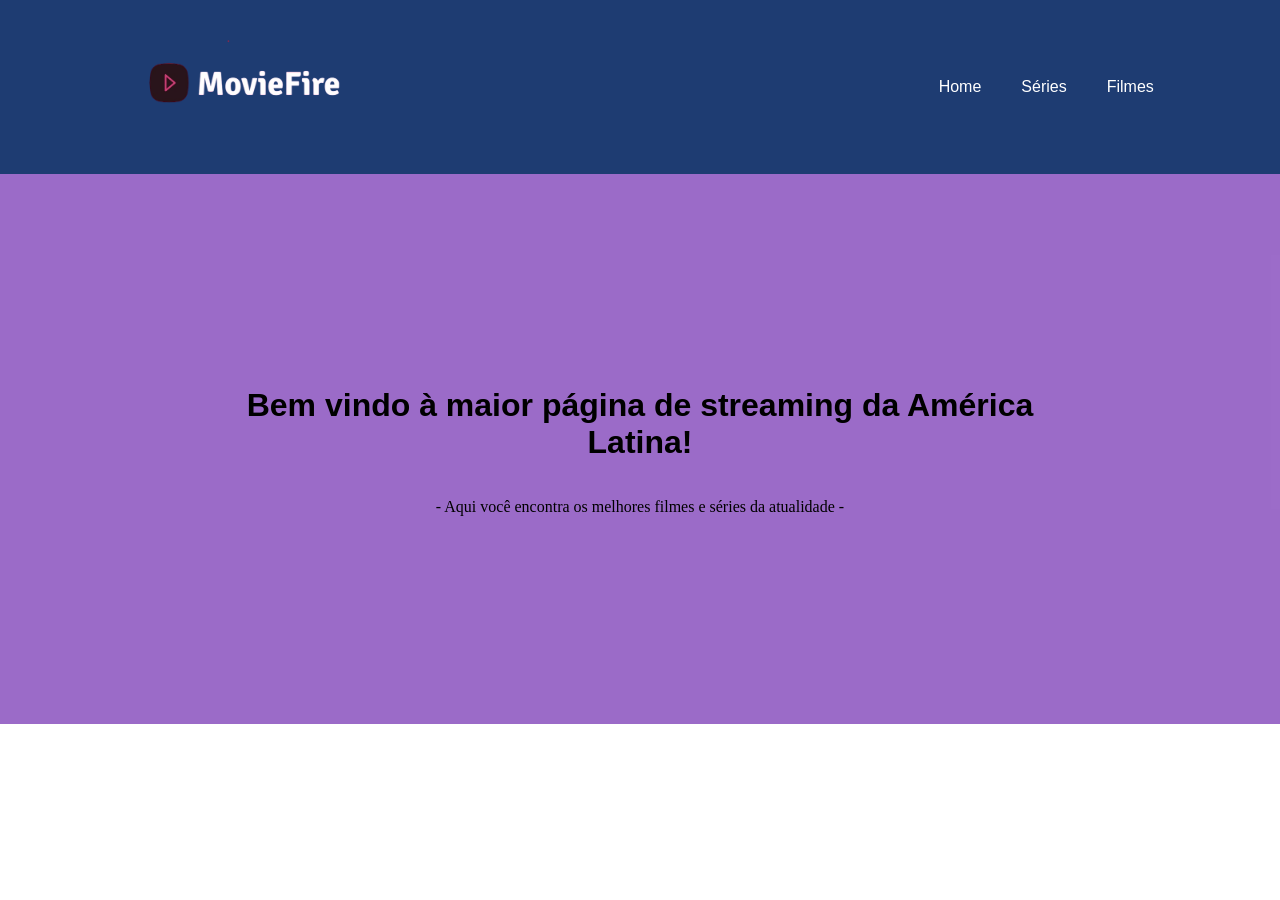
<file: html/index.html>
<!DOCTYPE html>
<html lang="pt-br">
<head>
    <meta charset="UTF-8">
    <meta name="viewport" content="width=device-width, initial-scale=1.0">
    <link rel="stylesheet" href="../css/style.css"> 
    <title>MovieFire</title>
</head>
<body>
    <header>

        <div class="logo">
            <img src="../img/imageLogo.png" alt="Logo">
        </div>
        
        <nav class="menu">

            <a href="./index.html">Home</a>
            <a href="./series.html">Séries</a>
            <a href="./filmes.html">Filmes</a>
        </nav>

    <div class="hamburger" onclick="toggleMenu()">
        ☰
    </div>
    </header>

    <div class="startPage">
        <h1> Bem vindo à maior página de streaming da América Latina! </h1>
        <p>- Aqui você encontra os melhores filmes e séries da atualidade -</p>
    </div>


</body>
</html>
</file>
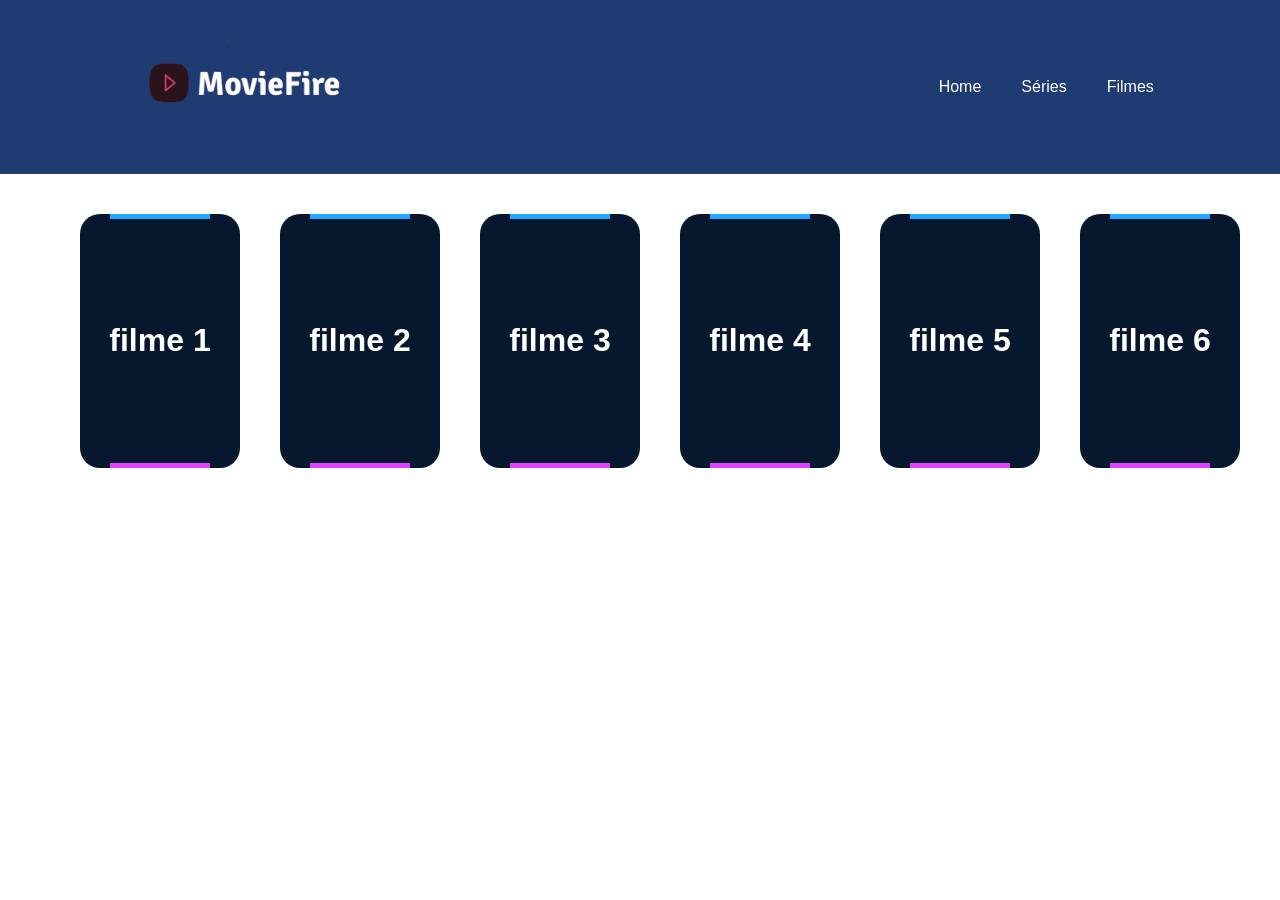
<file: html/filmes.html>
<!DOCTYPE html>
<html lang="en">
<head>
    <meta charset="UTF-8">
    <meta name="viewport" content="width=device-width, initial-scale=1.0">
    <link rel="stylesheet" href="../css/style.css"> 
    <title>Filmes</title>
</head>
<body>
    <header>

        <div class="logo">
            <img src="../img/imageLogo.png" alt="Logo">
        </div>
        
        <nav class="menu">

            <a href="./index.html">Home</a>
            <a href="./series.html">Séries</a>
            <a href="./filmes.html">Filmes</a>
        </nav>

    <div class="hamburger" onclick="toggleMenu()">
        ☰
    </div>
    </header>

    <div class="containerPrincipal">
        <div class="card">
            <h2>filme 1</h2>
        </div>

        <div class="card">
            <h2>filme 2</h2>
        </div>

        <div class="card">
            <h2>filme 3</h2>
        </div>

        <div class="card">
            <h2>filme 4</h2>
        </div>

        <div class="card">
            <h2>filme 5</h2>
        </div>

        <div class="card">
            <h2>filme 6</h2>
        </div>
    </div>

</div>


</body>
</html>
</file>
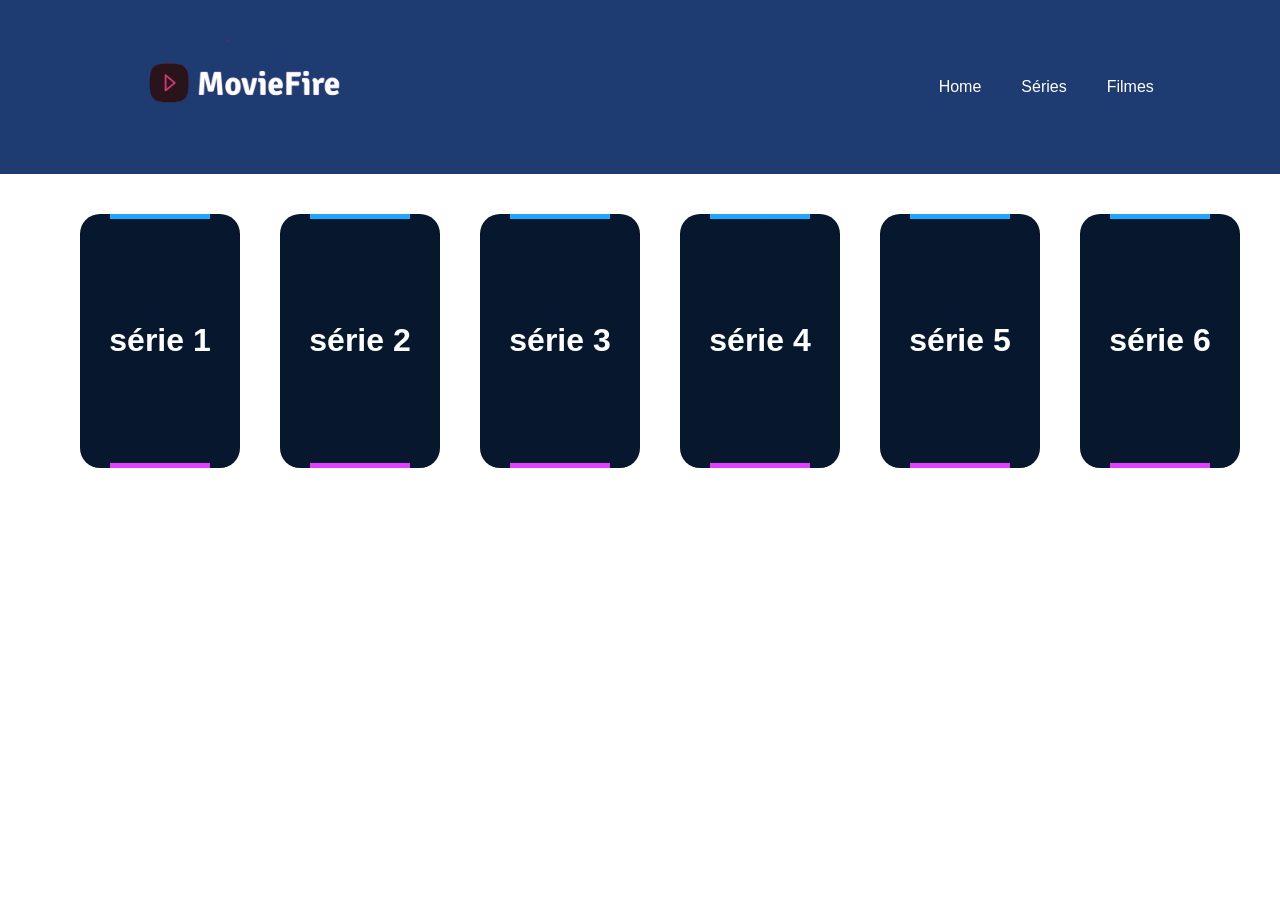
<file: html/series.html>
<!DOCTYPE html>
<html lang="en">
<head>
    <meta charset="UTF-8">
    <meta name="viewport" content="width=device-width, initial-scale=1.0">
    <link rel="stylesheet" href="../css/style.css"> 
    <title>Séries</title>
</head>
<body>
    <header>

        <div class="logo">
            <img src="../img/imageLogo.png" alt="Logo">
        </div>
        
        <nav class="menu">

            <a href="./index.html">Home</a>
            <a href="./series.html">Séries</a>
            <a href="./filmes.html">Filmes</a>
        </nav>

    <div class="hamburger" onclick="toggleMenu()">
        ☰
    </div>
    </header>

<div class="containerPrincipal">
        <div class="card">
            <h2>série 1</h2>
        </div>

        <div class="card">
            <h2>série 2</h2>
        </div>

        <div class="card">
            <h2>série 3</h2>
        </div>

        <div class="card">
            <h2>série 4</h2>
        </div>

        <div class="card">
            <h2>série 5</h2>
        </div>

        <div class="card">
            <h2>série 6</h2>
        </div>
    </div>

</div>

</body>
</html>
</file>
<file: css/style.css>
* {
    scroll-behavior: smooth;
}

body {
  margin: 0;
  font-family: Arial, sans-serif;
  width: 100%;
  height: auto;
}

header {
  display: flex;
  justify-content: space-around;
  align-items: center;
  background: #1e3c72;
  color: white;
  padding: 15px 20px;
}

.logo {
  font-weight: bold;
}
.logo img{
  width: 40%;
}

nav {
  display: flex;
  gap: 40px;
}

nav a {
  color: white;
  text-decoration: none;
  transition: all 0.6s ease;
}

nav a:hover{
  transform:translateY(-5px);
}

.hamburger {
  display: none;
  font-size: 24px;
  cursor: pointer;
}

/* 📱 Mobile */
@media (max-width: 768px) {
  nav {
    position: absolute;
    top: 60px;
    right: 0;
    background: #1e3c72;
    flex-direction: column;
    width: 200px;
    display: none;
    padding: 10px;
  }

  nav.show {
    display: flex;
    justify-content: flex-start;
    align-items: flex-start;
  }

  .hamburger {
    display: block;
  }
 
 .containerPrincipal{
  display: flex;
  flex-direction: column;
  flex-wrap: wrap;
 }

}


.containerPrincipal{
  display: flex;
  flex-direction: row;
  gap: 40px;
  padding: 40px 40px 40px 80px;
}
/* Customização dos cards dos filmes/séries */ 

.card {
  width: 190px;
  height: 254px;
  background: #07182E;
  position: relative;
  display: flex;
  place-content: center;
  place-items: center;
  overflow: hidden;
  border-radius: 20px;
}

.card h2 {
  z-index: 1;
  color: white;
  font-size: 2em;
}

.card::before {
  content: '';
  position: absolute;
  width: 100px;
  background-image: linear-gradient(180deg, rgb(0, 183, 255), rgb(255, 48, 255));
  height: 130%;
  animation: rotBGimg 3s linear infinite;
  transition: all 0.2s linear;
}

@keyframes rotBGimg {
  from {
    transform: rotate(0deg);
  }

  to {
    transform: rotate(360deg);
  }
}

.card::after {
  content: '';
  position: absolute;
  background: #07182E;
  ;
  inset: 5px;
  border-radius: 15px;
}  

.startPage{
  display: flex;
  justify-content: center;
  align-items: center;
  flex-direction: column;
  text-align: center;
  padding: 12rem;
  height: 70%;
  background-color: rgba(129, 68, 186, 0.788);
}

.startPage h1{
  width: 100%;
  font-family:'Lucida Sans', 'Lucida Sans Regular', 'Lucida Grande', 'Lucida Sans Unicode', Geneva, Verdana, sans-serif;
}

.startPage p{
  width: 100%;
  height: auto;
  font-family: cursive;
}
</file>
